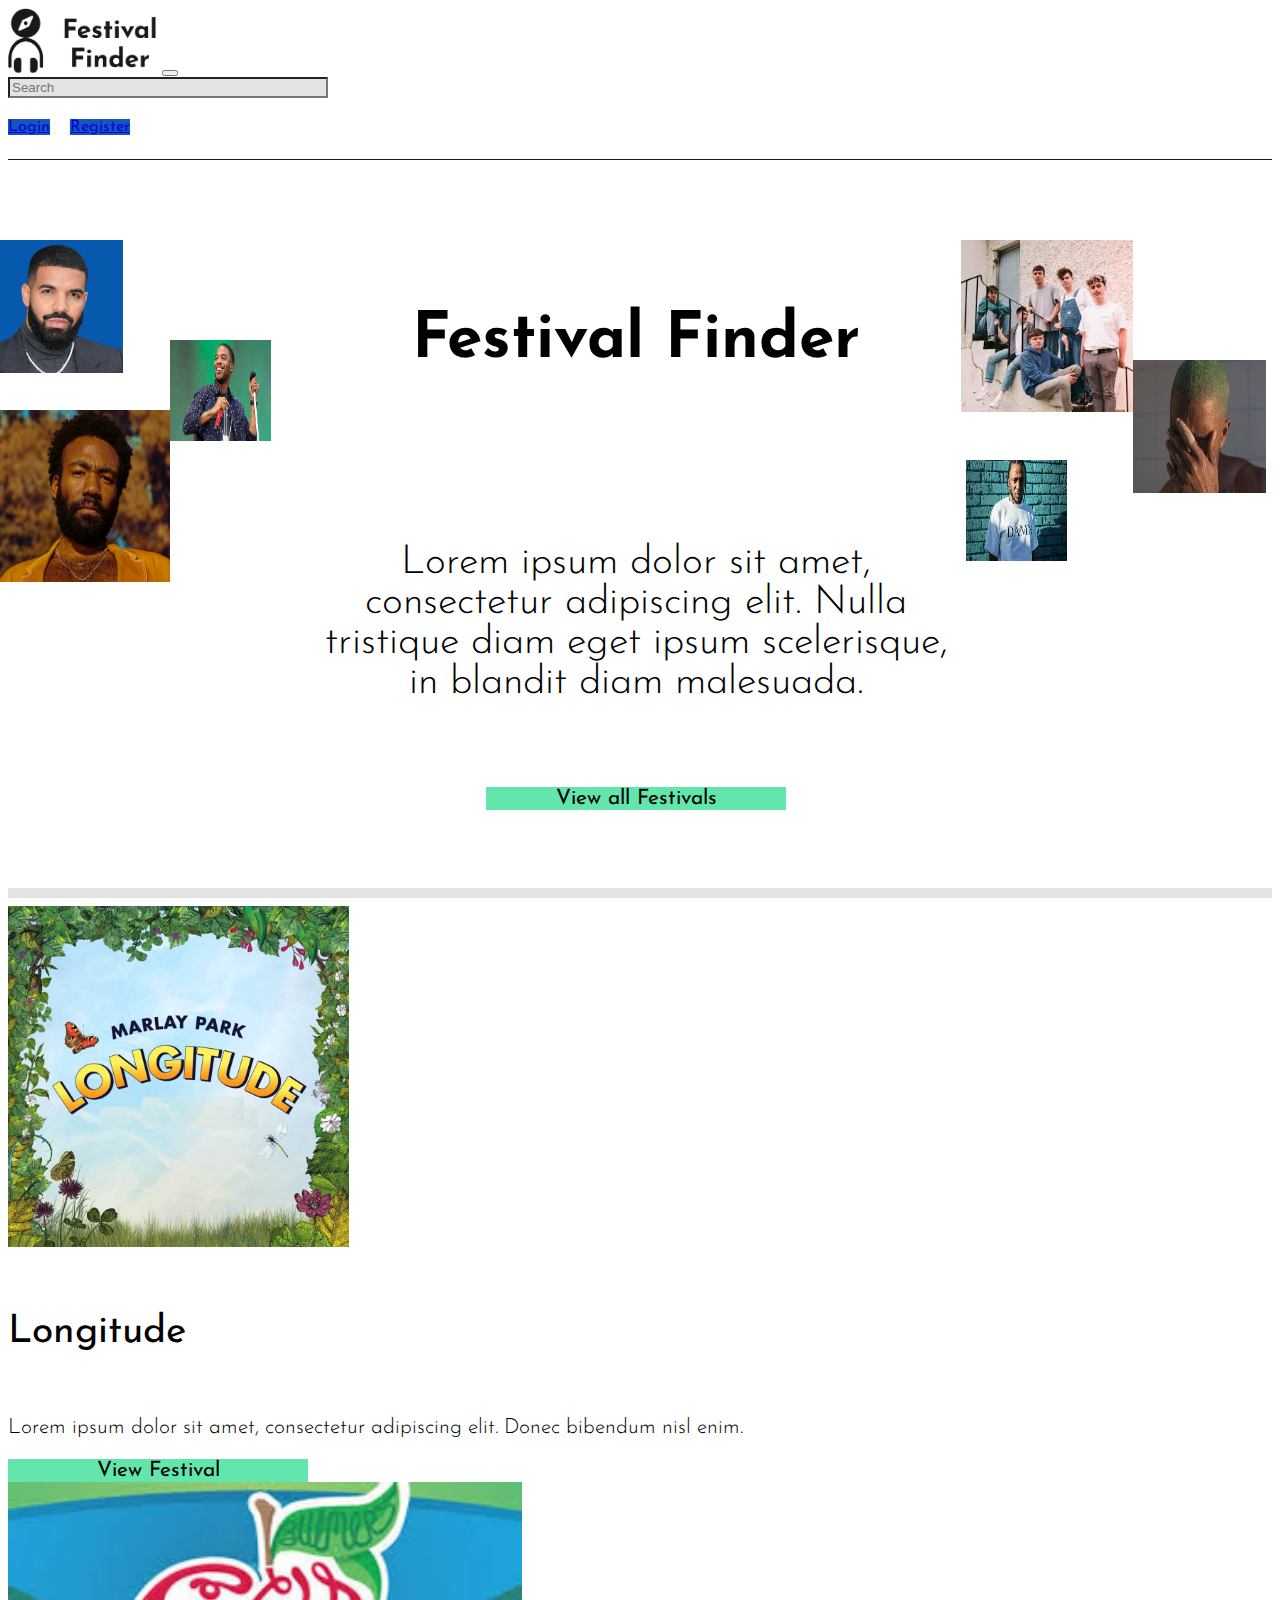
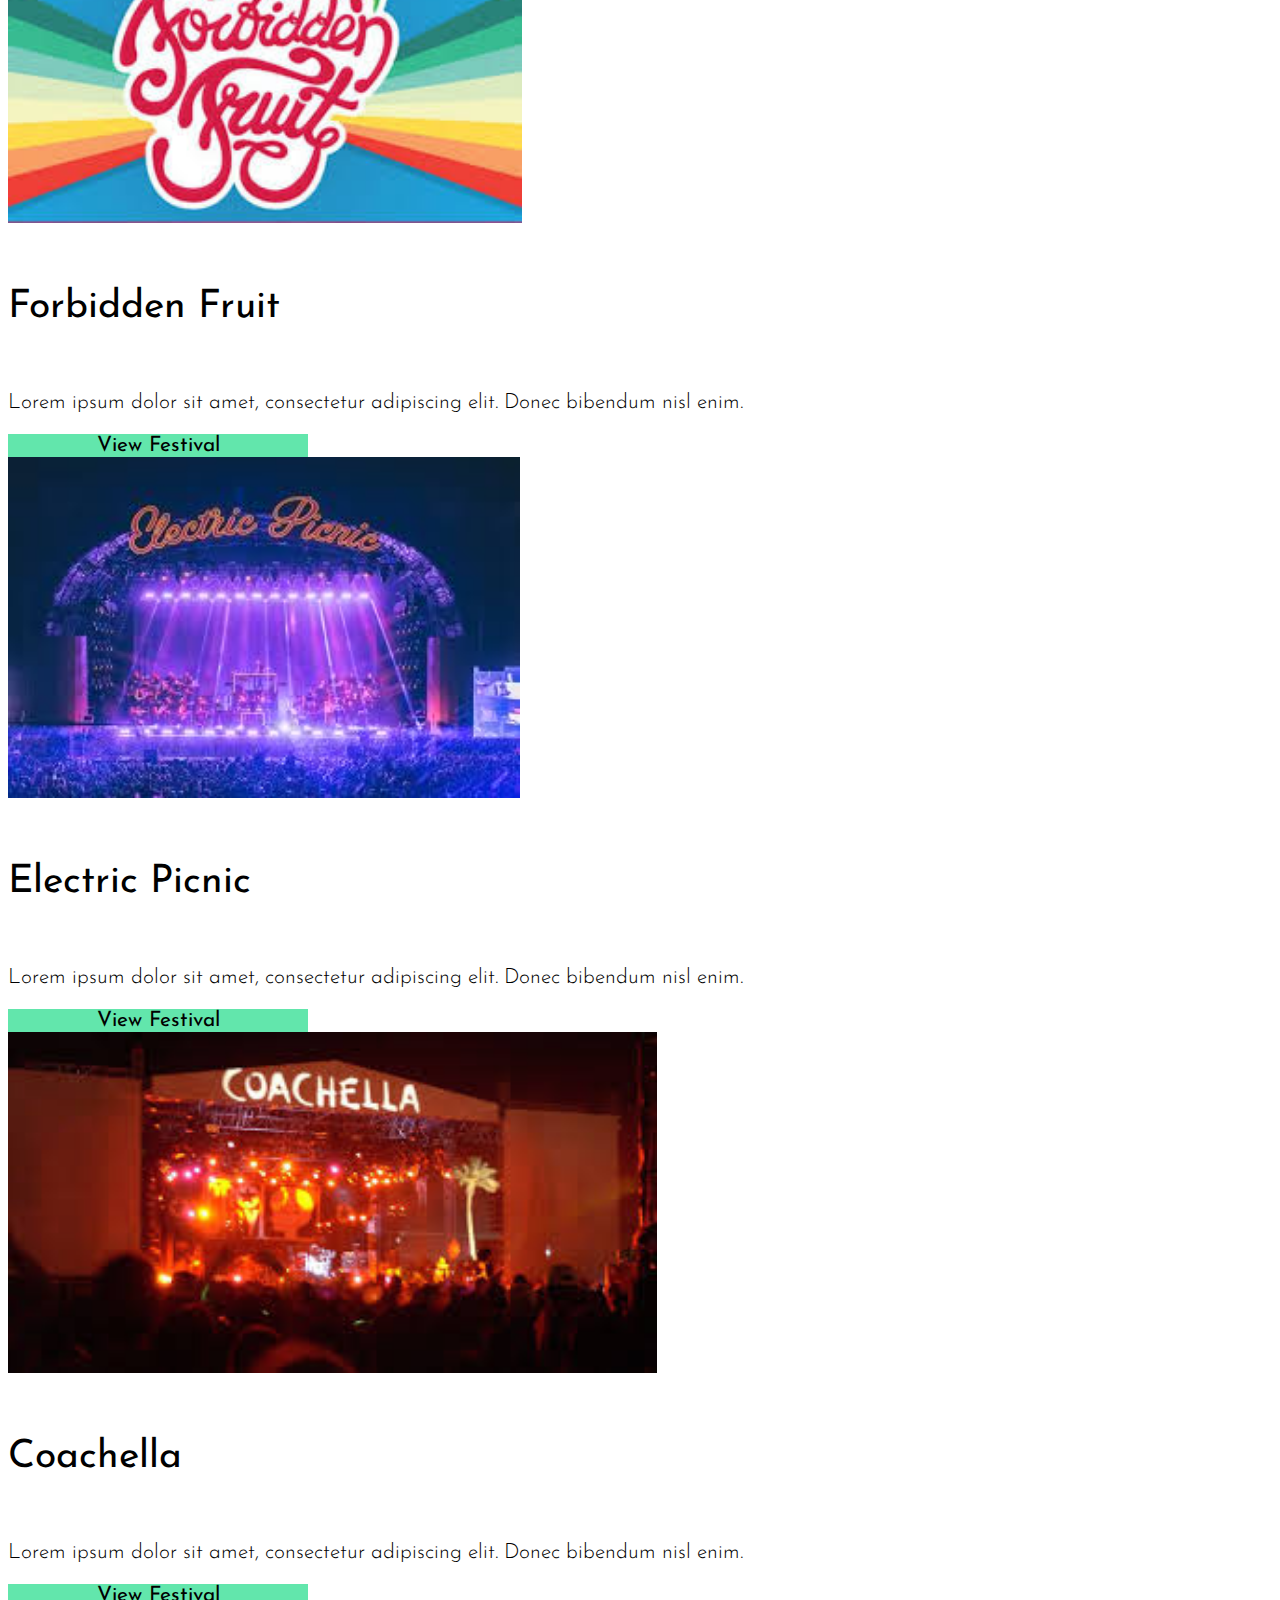
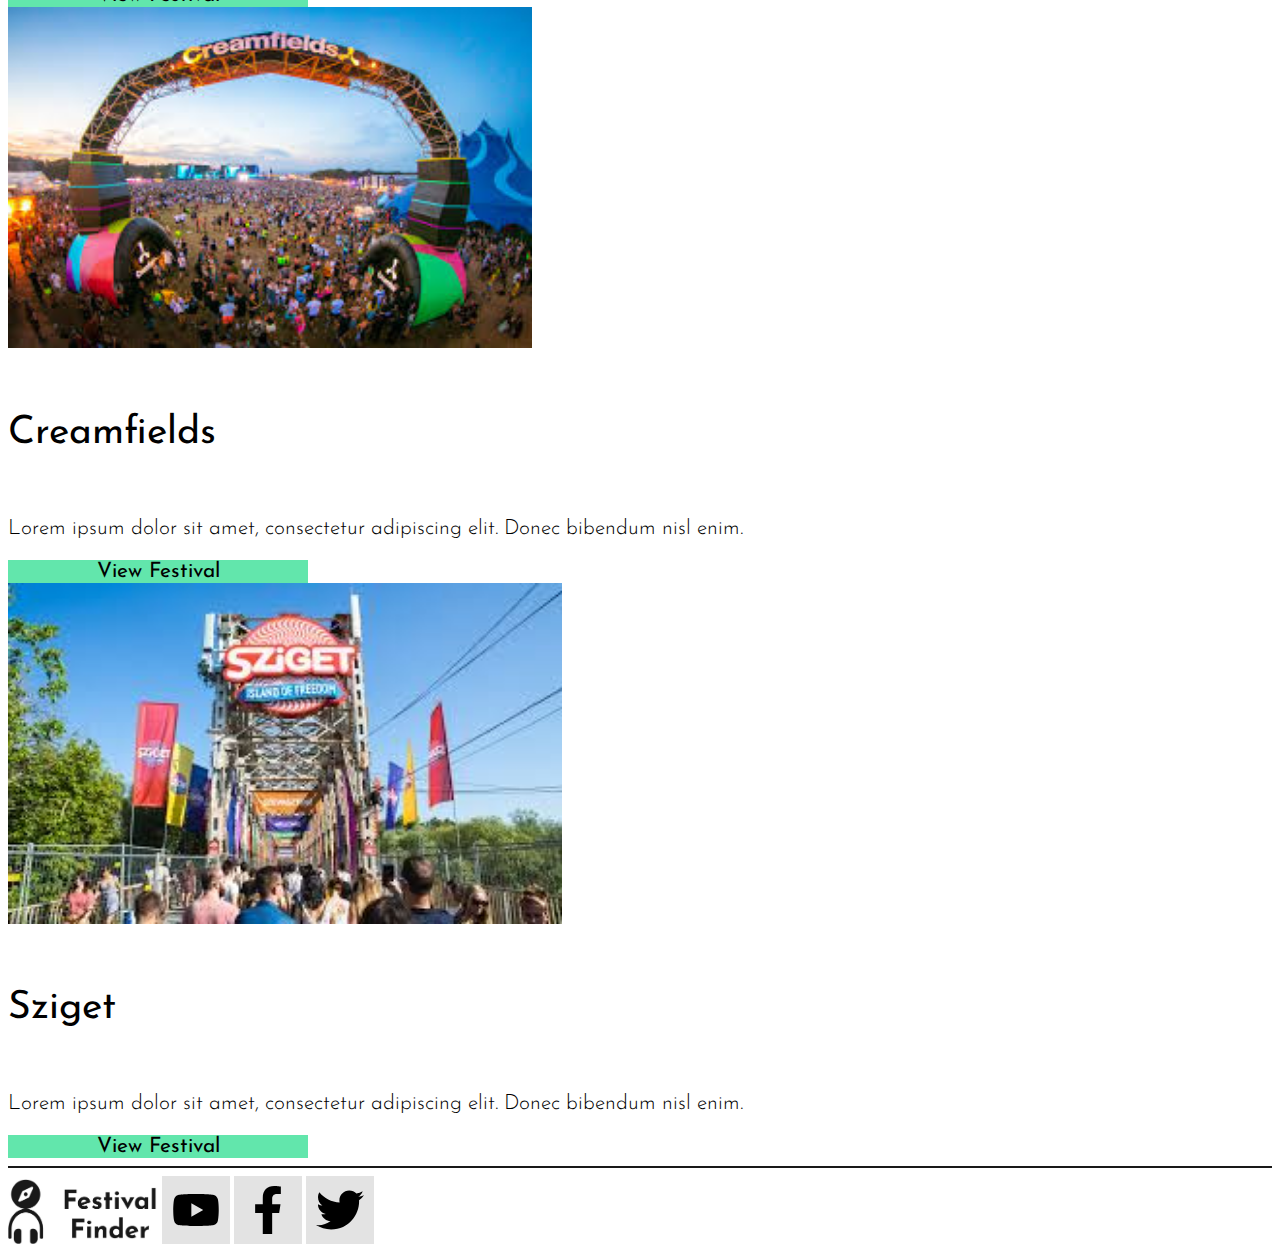
<file: index.html>
<html lang="en">

<head>
  <link rel="preconnect" href="https://fonts.gstatic.com">
  <link href="https://fonts.googleapis.com/css2?family=Josefin+Sans:ital,wght@0,100;0,200;0,300;0,400;0,500;0,600;0,700;1,100;1,200;1,300;1,400;1,500;1,600;1,700&display=swap" rel="stylesheet">
  <!-- Required meta tags -->
  <meta charset="utf-8">
  <meta name="viewport" content="width=device-width, initial-scale=1, shrink-to-fit=no">
  <!-- Bootstrap CSS -->
  <link rel="stylesheet" href="https://cdn.jsdelivr.net/npm/bootstrap@4.5.3/dist/css/bootstrap.min.css" integrity="sha384-TX8t27EcRE3e/ihU7zmQxVncDAy5uIKz4rEkgIXeMed4M0jlfIDPvg6uqKI2xXr2" crossorigin="anonymous">
  <link rel="stylesheet" type="text/css" href="css/mystyle.css">

  <title>Festival Finder</title>
</head>

<body>
  <!--Navbar-->
  <div class="container-fluid">
    <div class="row sticky-top ">
      <nav class="navbar navbar-expand-md navbar-light  col-12 sticky-top">
        <a class="navbar-brand mr-4" href="index.html"><img width="150" src="img/Logo.jpg" /></a>
        <button class="navbar-toggler" type="button" data-toggle="collapse" data-target="#navbarTogglerDemo02" aria- aria-expanded="false" aria-label="Toggle navigation">
          <span class="navbar-toggler-icon"></span>
        </button>

        <div class="collapse navbar-collapse " id="navbarTogglerDemo02">
          <form class="form-inline my-2 my-lg-0 mr-auto">
            <input class="form-control-lg mr-sm-2 search" type="search" placeholder="Search">
          </form>
          <br>

          <a type="button" class="btn btn-primary btn-lg " href="form.html" >Login</a>
          <a type="button" class="btn btn-primary btn-lg " href="form.html">Register</a>
        </div>
      </nav>
    </div>
  </div>
  <!--end of Navbar-->

<!---Landing page-->

  <div class="container-fluid" id="home">
    <div>
      <img src="img/gambino.jpg" id="image1" class="landing-images rounded-circle">
    </div>
    <div>
      <img src="img/drake.jpg_background=000000&cropX1=43&cropX2=1074&cropY1=49&cropY2=1080" id="image2" class="landing-images rounded-circle">
    </div>
    <div>
      <img src="img/kid-cudi.jpg" id="image3" class="landing-images rounded-circle">
    </div>

    <div class=" landing-text">

      <h4>Festival Finder</h4>
      <br>
      <h5>Lorem ipsum dolor sit amet, consectetur adipiscing elit. Nulla tristique diam eget ipsum scelerisque, in blandit diam malesuada. </h5>
      <br>
      <a href="form.html"><button type="button" href="#" class="btn btn-success btn-lg ">View all Festivals</button></a>

    </div>
    <div>
      <img src="img/sourfruit.jpg" id="image4" class="landing-images rounded-circle">
    </div>
    <div>
      <img src="img/frank-ocean.jpg" id="image5" class="landing-images rounded-circle">
    </div>
    <div>
      <img src="img/lamar.jpg" id="image6" class="landing-images rounded-circle">
    </div>
  </div>
  <br>
  <br>
  <br>
  <hr class="hr col-8">

<!--- end of landing page-->


  <div class="container-fluid">
    <div class=" row row-cols-md-2 row-cols-sm-2">

      <!--Card-->
      <div class="card-deck col-md-6">
        <div class="card mb-4 mt-4">
          <div class="row no-gutters">
            <div class="col-md-6 ">
              <img src="img/longitude.jpg" class="card-image col-md-12 ">
            </div>
            <div class="col-md-6 ">
              <div class="card-body">
                <h5 class="card-title">Longitude</h5>
                <p class="card-text">Lorem ipsum dolor sit amet, consectetur adipiscing elit. Donec bibendum nisl enim.</p>
                <button type="button" href="#" id="card-button" class="btn btn-success col-10">View Festival</button>

              </div>
            </div>
          </div>
        </div>
      </div>
      <!-- end of card -->

      <div class="card-deck col-md-6">
        <div class="card mb-4 mt-4">
          <div class="row no-gutters">
            <div class="col-md-6 ">
              <img src="img/ff.jpg" class="card-image col-md-12">
            </div>
            <div class="col-md-6 ">
              <div class="card-body">
                <h5 class="card-title">Forbidden Fruit</h5>
                <p class="card-text">Lorem ipsum dolor sit amet, consectetur adipiscing elit. Donec bibendum nisl enim.</p>
                <button type="button" href="#" id="card-button" class="btn btn-success col-10">View Festival</button>
              </div>
            </div>
          </div>
        </div>
      </div>

      <div class="card-deck col-md-6">
        <div class="card mb-4 mt-4">
          <div class="row no-gutters">
            <div class="col-md-6 ">
              <img src="img/ep.jpg" class="card-image col-md-12">
            </div>
            <div class="col-md-6 ">
              <div class="card-body">
                <h5 class="card-title">Electric Picnic</h5>
                <p class="card-text">Lorem ipsum dolor sit amet, consectetur adipiscing elit. Donec bibendum nisl enim.</p>
                <button type="button" href="#" id="card-button" class="btn btn-success col-10">View Festival</button>
              </div>
            </div>
          </div>
        </div>
      </div>

      <div class="card-deck col-md-6">
        <div class="card mb-4 mt-4">
          <div class="row no-gutters">
            <div class="col-md-6 ">
              <img src="img/coachella.jpg" class="card-image col-md-12">
            </div>
            <div class="col-md-6 ">
              <div class="card-body">
                <h5 class="card-title">Coachella</h5>
                <p class="card-text">Lorem ipsum dolor sit amet, consectetur adipiscing elit. Donec bibendum nisl enim.</p>
                <button type="button" href="#" id="card-button" class="btn btn-success col-10">View Festival</button>
              </div>
            </div>
          </div>
        </div>
      </div>

      <div class="card-deck col-md-6">
        <div class="card mb-4 mt-4">
          <div class="row no-gutters">
            <div class="col-md-6 ">
              <img src="img/creamfields.jpg" class="card-image col-md-12">
            </div>
            <div class="col-md-6 ">
              <div class="card-body">
                <h5 class="card-title">Creamfields</h5>
                <p class="card-text">Lorem ipsum dolor sit amet, consectetur adipiscing elit. Donec bibendum nisl enim.</p>
                <button type="button" href="#" id="card-button" class="btn btn-success col-10">View Festival</button>

              </div>
            </div>
          </div>
        </div>
      </div>

      <div class="card-deck col-md-6">
        <div class="card mb-4 mt-4">
          <div class="row no-gutters">
            <div class="col-md-6 ">
              <img src="img/sziget.jpg" class="card-image col-md-12" he>
            </div>
            <div class="col-md-6 ">
              <div class="card-body">
                <h5 class="card-title">Sziget</h5>
                <p class="card-text">Lorem ipsum dolor sit amet, consectetur adipiscing elit. Donec bibendum nisl enim.</p>
                <button type="button" href="#" id="card-button" class="btn btn-success col-10">View Festival</button>

              </div>
            </div>
          </div>
        </div>
      </div>



    </div>
  </div>

  <!--- end of list of cards -->

  <hr class=" footer-hr">

  <div class="container-fluid">
    <a class="navbar-brand" href="index.html"><img width="150" src="img/Logo.jpg" /></a>
    <img src="img/youtube-brands.svg" width="36" height="36" class="float-right mr-4 mt-1 footer">
    <img src="img/facebook-f-brands.svg" width="36" height="36" class="float-right mr-4 mt-1 footer">
    <img src="img/twitter-brands.svg" width="36" height="36" class="float-right mr-4 mt-1 footer">

  </div>


  <script src="https://code.jquery.com/jquery-3.5.1.slim.min.js" integrity="sha384-DfXdz2htPH0lsSSs5nCTpuj/zy4C+OGpamoFVy38MVBnE+IbbVYUew+OrCXaRkfj" crossorigin="anonymous"></script>
  <script src="https://cdn.jsdelivr.net/npm/popper.js@1.16.1/dist/umd/popper.min.js" integrity="sha384-9/reFTGAW83EW2RDu2S0VKaIzap3H66lZH81PoYlFhbGU+6BZp6G7niu735Sk7lN" crossorigin="anonymous"></script>
  <script src="https://cdn.jsdelivr.net/npm/bootstrap@4.5.3/dist/js/bootstrap.min.js" integrity="sha384-w1Q4orYjBQndcko6MimVbzY0tgp4pWB4lZ7lr30WKz0vr/aWKhXdBNmNb5D92v7s" crossorigin="anonymous"></script>
</body>

</html>
</file>
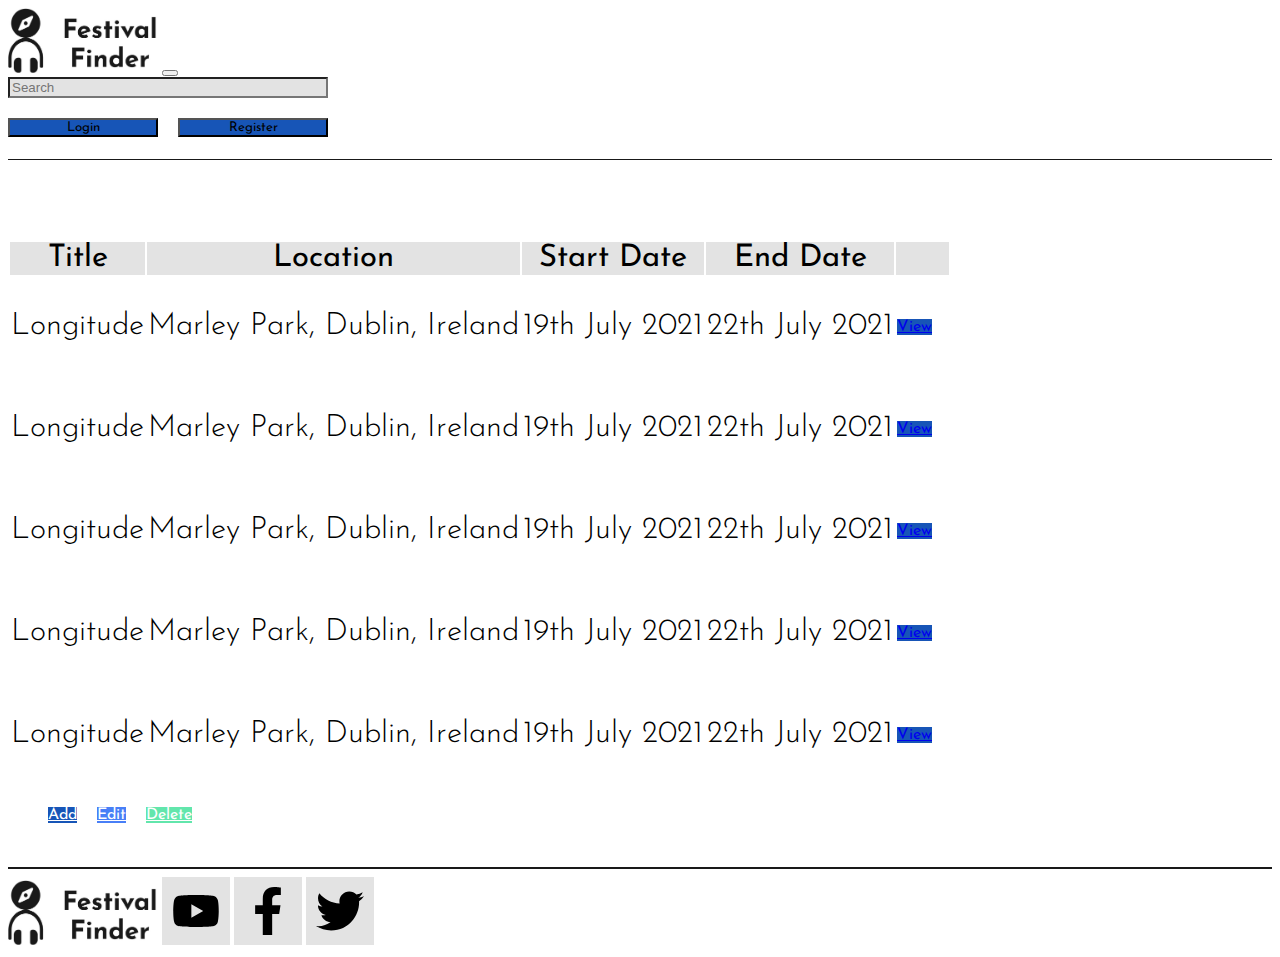
<file: form.html>
<html lang="en">

<head>
  <link rel="preconnect" href="https://fonts.gstatic.com">
  <link href="https://fonts.googleapis.com/css2?family=Josefin+Sans:ital,wght@0,100;0,200;0,300;0,400;0,500;0,600;0,700;1,100;1,200;1,300;1,400;1,500;1,600;1,700&display=swap" rel="stylesheet">
  <!-- Required meta tags -->
  <meta charset="utf-8">
  <meta name="viewport" content="width=device-width, initial-scale=1, shrink-to-fit=no">
  <!-- Bootstrap CSS -->
  <link rel="stylesheet" href="https://cdn.jsdelivr.net/npm/bootstrap@4.5.3/dist/css/bootstrap.min.css" integrity="sha384-TX8t27EcRE3e/ihU7zmQxVncDAy5uIKz4rEkgIXeMed4M0jlfIDPvg6uqKI2xXr2" crossorigin="anonymous">
  <link rel="stylesheet" type="text/css" href="css/mystyle.css">

  <title>Festival Finder</title>
</head>

<body>
  <!--Navbar-->
  <div class="container-fluid">
    <div class="row sticky-top ">
      <nav class="navbar navbar-expand-md navbar-light  col-12 sticky-top">
        <a class="navbar-brand mr-4" href="index.html"><img width="150" src="img/Logo.jpg" /></a>
        <button class="navbar-toggler" type="button" data-toggle="collapse" data-target="#navbarTogglerDemo02" aria- aria-expanded="false" aria-label="Toggle navigation">
          <span class="navbar-toggler-icon"></span>
        </button>

        <div class="collapse navbar-collapse " id="navbarTogglerDemo02">
          <form class="form-inline my-2 my-lg-0 mr-auto">
            <input class="form-control-lg mr-sm-2 search" type="search" placeholder="Search">
          </form>
          <br>

          <button type="button" class="btn btn-primary btn-lg ">Login</button>
          <button type="button" class="btn btn-primary btn-lg ">Register</button>
        </div>
      </nav>
    </div>
  </div>
  <!--end of Navbar-->

  <!-- table-->

  <div class="container-fluid">
    <table class="table col-12">
      <thead class="table-header">
        <tr>
          <th scope="col" class="table-head-text festival-title">Title</th>
          <th scope="col" class="table-head-text">Location</th>
          <th scope="col" class="table-head-text">Start Date</th>
          <th scope="col" class="table-head-text">End Date</th>
          <th scope="col"></th>
        </tr>
      </thead>
      <tbody>
        <tr class="table-body">
          <td class="festival-title table-text  align-middle">Longitude</td>
          <td class="table-text  align-middle">Marley Park, Dublin, Ireland</td>
          <td class="table-text  align-middle">19th July 2021</td>
          <td class="table-text  align-middle">22th July 2021</td>
          <td><a class="btn btn-primary table-button" href="#" role="button">View</a></td>
        </tr>
        <tr class="table-body ">
          <td class="festival-title table-text align-middle">Longitude</td>
          <td class="table-text align-middle">Marley Park, Dublin, Ireland</td>
          <td class="table-text align-middle">19th July 2021</td>
          <td class="table-text  align-middle">22th July 2021</td>
          <td><a class="btn btn-primary table-button" href="#" role="button">View</a></td>
        </tr>
        <tr class="table-body">
          <td class="festival-title table-text align-middle">Longitude</td>
          <td class="table-text align-middle">Marley Park, Dublin, Ireland</td>
          <td class="table-text align-middle">19th July 2021</td>
          <td class="table-text align-middle">22th July 2021</td>
          <td><a class="btn btn-primary table-button" href="#" role="button">View</a></td>
        </tr>
        <tr class="table-body">
          <td class="festival-title table-text align-middle">Longitude</td>
          <td class="table-text align-middle">Marley Park, Dublin, Ireland</td>
          <td class="table-text align-middle">19th July 2021</td>
          <td class="table-text align-middle">22th July 2021</td>
          <td><a class="btn btn-primary table-button" href="#" role="button">View</a></td>
        </tr>
        <tr class="table-body">
          <td class="festival-title table-text align-middle">Longitude</td>
          <td class="table-text align-middle">Marley Park, Dublin, Ireland</td>
          <td class="table-text align-middle">19th July 2021</td>
          <td class="table-text align-middle">22th July 2021</td>
          <td><a class="btn btn-primary table-button" href="#" role="button">View</a></td>
        </tr>
      </tbody>
    </table>
  </div>
  <br>
  <div class="container-fluid">
    <div class="col">
      <a class="btn add-button" href="#" id="add-button">Add</a>
      <a class="btn edit-button " href="#" id="edit-button">Edit</a>
      <a class="btn delete-button" href="#" id="delete-button">Delete</a>
    </div>
  </div>
  <br>
  <br>

  <!--footer-->

  <hr class=" footer-hr">

  <div class="container-fluid">
    <a class="navbar-brand" href="index.html"><img width="150" src="img/Logo.jpg" /></a>
    <img src="img/youtube-brands.svg" width="36" height="36" class="float-right mr-4 mt-1 footer">
    <img src="img/facebook-f-brands.svg" width="36" height="36" class="float-right mr-4 mt-1 footer">
    <img src="img/twitter-brands.svg" width="36" height="36" class="float-right mr-4 mt-1 footer">

  </div>

  <!-- end of footer-->

  <script src="https://code.jquery.com/jquery-3.5.1.slim.min.js" integrity="sha384-DfXdz2htPH0lsSSs5nCTpuj/zy4C+OGpamoFVy38MVBnE+IbbVYUew+OrCXaRkfj" crossorigin="anonymous"></script>
  <script src="https://cdn.jsdelivr.net/npm/popper.js@1.16.1/dist/umd/popper.min.js" integrity="sha384-9/reFTGAW83EW2RDu2S0VKaIzap3H66lZH81PoYlFhbGU+6BZp6G7niu735Sk7lN" crossorigin="anonymous"></script>
  <script src="https://cdn.jsdelivr.net/npm/bootstrap@4.5.3/dist/js/bootstrap.min.js" integrity="sha384-w1Q4orYjBQndcko6MimVbzY0tgp4pWB4lZ7lr30WKz0vr/aWKhXdBNmNb5D92v7s" crossorigin="anonymous"></script>

</body>

</html>
</file>
<file: css/mystyle.css>
.selector-for-some-widget {
  box-sizing: content-box;
}

.navbar {
  border-bottom: 1px solid #191919
}

.btn-primary {
  background-color: #1755B7;
  width: 150;
  margin-bottom: -15px;
  margin-right: 16px;
}

.btn-success {
  background-color: #62E6AC;
  border-radius: 0;
  border-style: none;
  width: 300px;
  font-family: 'Josefin Sans', 'sans-serif';
  font-size: 21px;
  text-align: center;
}

.search {
  width: 320;
  background-color: #E3E3E3;
  margin-bottom: -15px;
}

.navbar {
  padding-bottom: 24px;
}

#home {
  width: 100%;
  display: flex;
  justify-content: center;
}

.landing-text {
  width: 650px;
  text-align: center;
  margin-top: 64px;
}

.landing-text h4 {
  font-family: 'Josefin Sans', 'sans-serif';
  font-weight: 700;
  font-size: 64px;
}

.landing-text h5 {
  font-family: 'Josefin Sans', 'sans-serif';
  font-weight: 300;
  font-size: 40px;
}

#image2.landing-images {
  width: 133px;
  height: 133px;
  margin-top: 80px;
  margin-left: -180px;
}

#image1.landing-images {
  width: 172px;
  height: 172px;
  margin-top: 250px;
  margin-left: -16px;
}

#image3.landing-images {
  width: 101px;
  height: 101px;
  margin-top: 180px;
  margin-right: 40px;
}

#image4.landing-images {
  width: 172px;
  height: 172px;
  margin-top: 80px;
}

#image5.landing-images {
  width: 133px;
  height: 133px;
  margin-top: 200px;
}

#image6.landing-images {
  width: 101px;
  height: 101px;
  margin-top: 300px;
  margin-left: -300px;
}

@media screen and (max-width: 1120px) {
  .landing-images {
    display: none;
  }
}

@media screen and (max-width: 768px) {
  .landing-text h5 {
    font-size: 31px;
  }
}

.hr {
  color: #e3e3e3;
  border: 5px solid;
  margin-top: 24px;
}

.card {
  border: 0px;
}

.card-title {
  font-family: 'Josefin Sans', 'sans-serif';
  font-weight: 400;
  font-size: 39px;
}

.card-text {
  font-family: 'Josefin Sans', 'sans-serif';
  font-weight: 300;
  font-size: 21px;
}

.footer-hr {
  color: #191919;
  border: 1px solid;
  margin-bottom: 8px;
}

.footer {
  background-color: #e3e3e3;
  border: 10px solid;
  border-color: #e3e3e3;
  height: 48;
  width: 48;
}

.table-header {
  background-color: #e3e3e3;
  border: 4px solid;
  border-top: 0px;
  border-left: 0px;
  border-right: 0px;
}
.table-head-text{
  font-family: 'Josefin Sans', 'sans-serif';
  font-weight: 400;
  font-size: 31px;
}
.table-text{
  font-family: 'Josefin Sans', 'sans-serif';
  font-weight: 300;
  font-size: 31px;

}
.table {
  margin-top: 80px;
}

.festival-title {
  text-align: center;
}

.table-body {
  border-bottom: 4px solid;
  border-color: #e3e3e3;
  height: 100px;
}

.table-button {
  width: auto;
  text-align: center;
  margin-top: 15px;
}

.add-button {
  width: auto;
  height: auto;
  background-color: #1755B7;
  color: #fff;
  width: 100px;
  margin-left: 40px;
  font-family: 'Josefin Sans', 'sans-serif';
  font-weight: 400;
}
.edit-button{
  background-color: #487FF7;
  color: #fff;
  width: 100px;
  margin-left: 16px;
  font-family: 'Josefin Sans', 'sans-serif';
  font-weight: 400;
}
.delete-button{
  background-color: #62E6AC;
  color: #fff;
  width: 100px;
  margin-left: 16px;
  font-family: 'Josefin Sans', 'sans-serif';
  font-weight: 400;

}
.card-image{
  max-height: 341px;
  min-height: 341px;
}
.table-button{
  font-family: 'Josefin Sans', 'sans-serif';
  font-weight: 400;
}
.btn{
  font-family: 'Josefin Sans', 'sans-serif';
  font-weight: 400;
}
</file>
